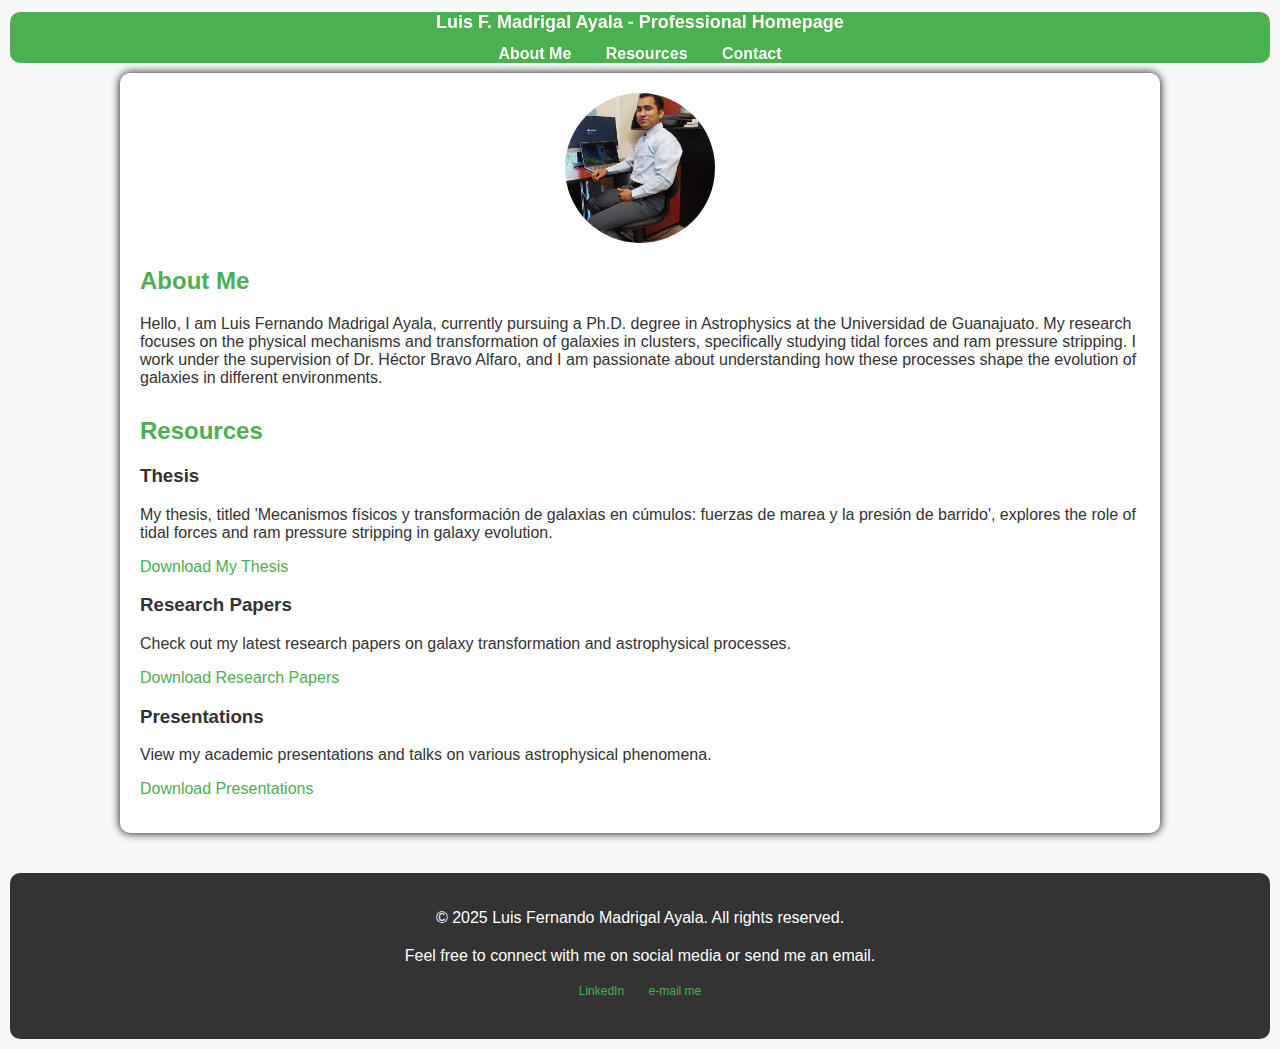
<file: index.html>
<!DOCTYPE html>

<html lang="en">

<head>
    <meta charset="UTF-8">
    <meta name="viewport" content="width=device-width, initial-scale=1.0">
    <title> Luis F. Madrigal-Ayala - Professional Homepage </title>
    <style>
        body {
            font-family: Arial, sans-serif;
            margin: 10px;
            padding: 0;
            background-color: #f9f9f9;
            color: #333;
        }
        header {
            background-color: #4CAF50;
            color: white;
            padding: 0;
            text-align: center;
            position: sticky;
            top: 10px;
            border-radius: 10px;
            z-index: 1000;
            box-shadow: 0 4px 8px rgba(0,0,0,0);
        }
        nav {
            margin-top: 10px;
        }
        nav a {
            margin: 0 15px;
            color: white;
            text-decoration: none;
            font-weight: bold;
        }
        nav a:hover {
            text-decoration: underline;
        }
        .container {
            max-width: 1000px;
            margin: 10px auto;
            background-color: white;
            padding: 20px;
            border-radius: 10px;
            box-shadow: 0 0 10px rgba(1,1,1,1);
        }
        h1 {
            color: white;
            font-size:18px;
        }
        h2{
            color: #4CAF50;
        }
        .photo {
            text-align: center;
            margin-bottom: 10px;
        }
        .photo img {
            border-radius: 50%;
            width: 150px;
            height: 150px;
            object-fit: cover;
        }
        .social {
            margin: 20px 0;
            text-align: center;
        }
        .social a {
            margin: 0 10px;
            color: #4CAF50;
            font-size: 12px;
            text-decoration: none;
        }
        .resources {
            margin-top: 30px;
        }
        .resource {
            margin-bottom: 15px;
        }
        footer {
            text-align: center;
            margin-top: 40px;
            padding: 20px;
            background-color: #333;
            color: white;
            border-radius: 10px;
        }
        a {
            color: #4CAF50;
            text-decoration: none;
        }
        a:hover {
            text-decoration: underline;
        }
    </style>
</head>

<body>
    <header>
        <h1>Luis F. Madrigal Ayala - Professional Homepage</h1>
        <nav>
            <a href="#about">About Me</a>
            <a href="#resources">Resources</a>
            <a href="#contact">Contact</a>
        </nav>
    </header>

    <div class="container">
        <section id="about" class="photo">
            <img src="LFdo.jpeg" alt="Luis Fernando Madrigal Ayala's Photo">
        </section>
        <section class="presentation">
            <h2>About Me</h2>
            <p> Hello, I am Luis Fernando Madrigal Ayala, currently pursuing a Ph.D. degree in Astrophysics at the Universidad de Guanajuato.
            My research focuses on the physical mechanisms and transformation of galaxies in clusters, specifically studying tidal forces and ram pressure stripping.
            I work under the supervision of Dr. Héctor Bravo Alfaro, and I am passionate about understanding how these processes shape the evolution of galaxies 
            in different environments.</p>
        </section>

        <section class="resources" id="resources">
            <h2>Resources</h2>
            <div class="resource">
                <h3>Thesis</h3>
                <p>My thesis, titled 'Mecanismos físicos y transformación de galaxias en cúmulos: fuerzas de marea y la presión de barrido', explores the role of tidal forces and ram pressure stripping in galaxy evolution.</p>
                <a href="path_to_thesis.pdf" download>Download My Thesis</a>
            </div>
            <div class="resource">
                <h3>Research Papers</h3>
                <p>Check out my latest research papers on galaxy transformation and astrophysical processes.</p>
                <a href="path_to_research_paper.pdf" download>Download Research Papers</a>
            </div>
            <div class="resource">
                <h3>Presentations</h3>
                <p>View my academic presentations and talks on various astrophysical phenomena.</p>
                <a href="path_to_presentation.pdf" download>Download Presentations</a>
            </div>
        </section>

    </div>

    <footer>
        <p>&copy; 2025 Luis Fernando Madrigal Ayala. All rights reserved.</p>
        <section id="contact" class="social">
            <p>Feel free to connect with me on social media or send me an email.</p>
            <a href="https://linkedin.com/in/yourprofile" target="_blank">LinkedIn</a>
            <a href="mailto:lf.madrigalayala@ugto.mx">e-mail me</a>
        </section>
    </footer>
</body>

</html>
</file>
